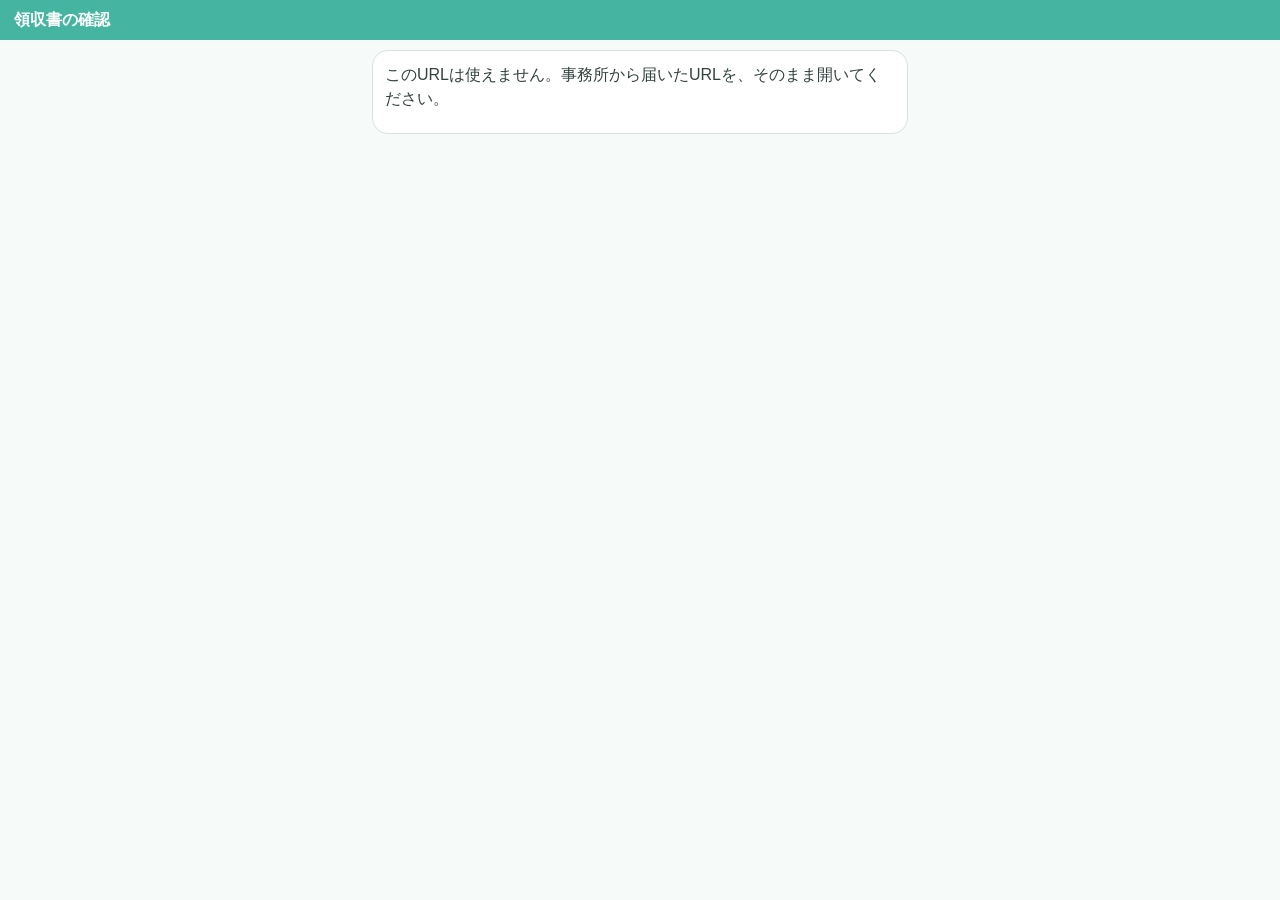
<file: index.html>
<!doctype html>
<html lang="ja">
<head>
<meta charset="utf-8">
<meta name="viewport" content="width=device-width,initial-scale=1,viewport-fit=cover">
<meta name="robots" content="noindex,nofollow">
<meta name="referrer" content="no-referrer">
<title>領収書の確認</title>
<link rel="stylesheet" href="style.css?v=24">
</head>
<body>
<header><span id="title">領収書の確認</span><span id="who"></span><span id="saving" hidden>保存中…</span><button id="guidebtn" type="button" hidden>経費の図解</button></header>
<main id="main"></main>
<div id="busy" hidden><div class="spin"></div><span id="busytext"></span></div>
<script src="config.js?v=17"></script>
<script src="app.js?v=24"></script>
</body>
</html>
</file>
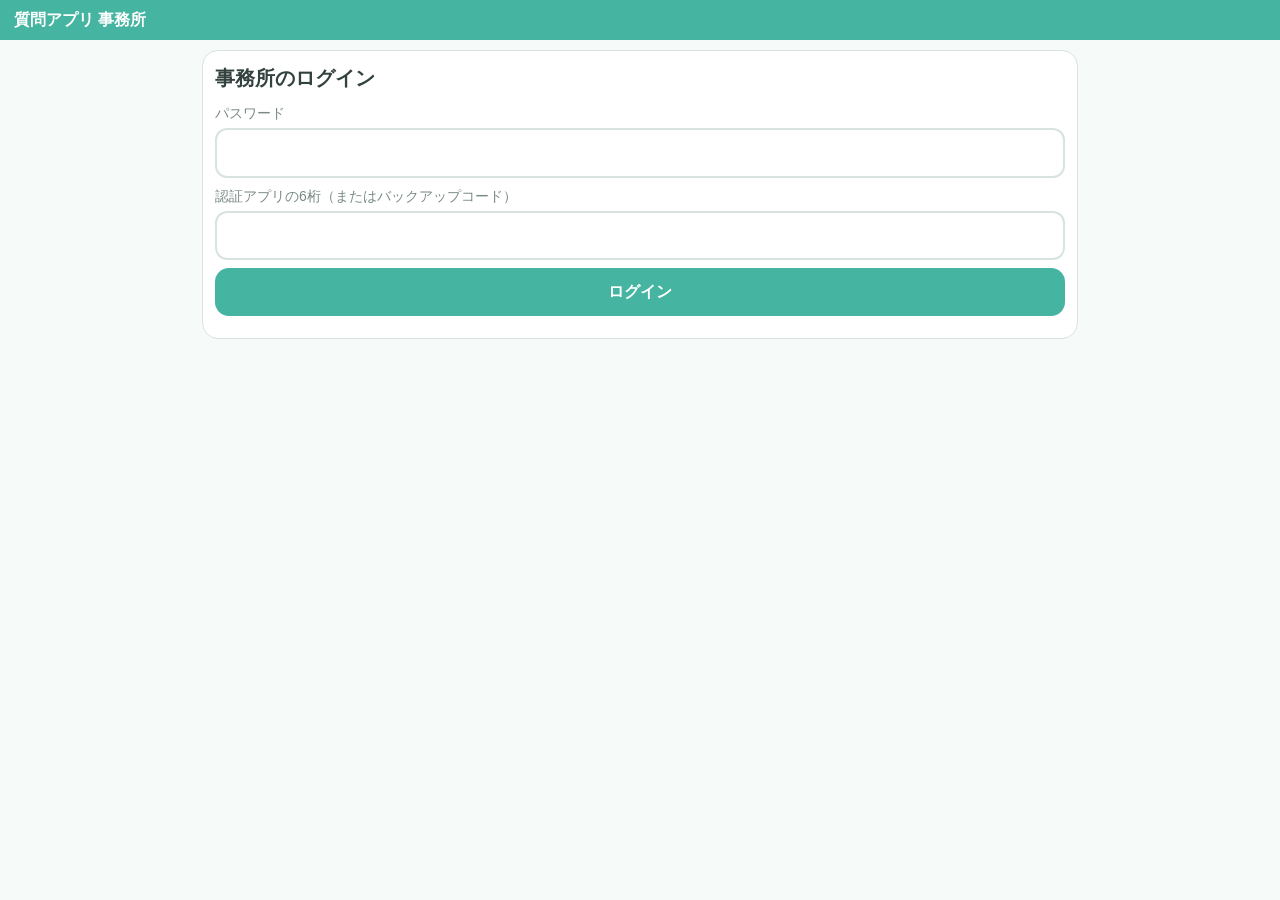
<file: office.html>
<!doctype html>
<html lang="ja">
<head>
<meta charset="utf-8">
<meta name="viewport" content="width=device-width,initial-scale=1">
<meta name="robots" content="noindex,nofollow">
<meta name="referrer" content="no-referrer">
<title>質問アプリ 事務所</title>
<link rel="stylesheet" href="style.css?v=1">
</head>
<body class="office">
<header><span id="title">質問アプリ 事務所</span><span id="who"></span></header>
<main id="main"></main>
<p id="ms" style="font-size:12px;color:#8a97a3;text-align:center;margin:8px 0"></p>
<div id="busy" hidden><div class="spin"></div><span id="busytext"></span></div>
<script src="config.js?v=17"></script>
<script src="office.js?v=24"></script>
</body>
</html>
</file>
<file: style.css>
:root{--mint:#45B5A1;--mint-soft:#E3F4F0;--sky:#5BA8D9;--sky-soft:#E6F2FA;--coral:#E8897B;--coral-soft:#FCEBE8;--text:#33423F;--sub:#7A8A87;--line:#D8E3E0;--bg:#F6FAF9}
*{box-sizing:border-box}
html{-webkit-text-size-adjust:100%;text-size-adjust:100%}
html,body{margin:0;background:var(--bg);color:var(--text);font-family:"Hiragino Sans","Noto Sans JP","Yu Gothic UI",sans-serif;font-size:16px;line-height:1.5}
body{min-height:100dvh}
header{background:var(--mint);color:#fff;padding:8px 14px;display:flex;justify-content:space-between;align-items:center;font-weight:700}
#who{font-weight:400;font-size:14px}
main{max-width:560px;margin:0 auto;padding:10px 12px 40vh}
.office main{max-width:900px;padding-bottom:80px}
.card{background:#fff;border:1px solid var(--line);border-radius:16px;padding:12px;margin:0 0 10px}
h1{font-size:20px;margin:0 0 10px}
h2{font-size:17px;margin:0 0 8px}
p{margin:0 0 10px}
.sub{color:var(--sub);font-size:14px}
.warn{color:#B4523F;background:var(--coral-soft);border-radius:10px;padding:10px 12px;margin:0 0 12px}
.done{color:#2E7D6E;background:var(--mint-soft);border-radius:10px;padding:10px 12px;margin:0 0 12px}
button{font:inherit;border:0;border-radius:14px;padding:12px 14px;background:var(--mint);color:#fff;font-weight:700;width:100%;margin:0 0 10px;cursor:pointer}
button.soft{background:var(--sky-soft);color:var(--text);font-weight:400}
button.pick{background:#fff;color:var(--text);border:2px solid var(--line);font-weight:400;text-align:left}
button.pick.on{border-color:var(--mint);background:var(--mint-soft);font-weight:700}
button.small{width:auto;padding:8px 12px;font-size:14px;margin:0 6px 6px 0}
button:disabled{opacity:.45}
input,select,textarea{font:inherit;font-size:17px;width:100%;padding:10px;border:2px solid var(--line);border-radius:12px;background:#fff;color:var(--text);margin:0 0 8px}
input:focus,select:focus,textarea:focus{outline:0;border-color:var(--sky)}
input.pin{font-size:28px;letter-spacing:.4em;text-align:center}
label{display:block;font-size:14px;color:var(--sub);margin:0 0 4px}
.photo{width:100%;max-height:46vh;object-fit:contain;background:#EEF3F2;border-radius:12px;display:block;margin:0 0 6px}
.photo.zoom{max-height:none}
.row{display:flex;gap:10px}.row>*{flex:1}
.step{color:var(--sub);font-size:14px;margin:0 0 8px}
.item{border-top:1px solid var(--line);padding:10px 0}
.item:first-of-type{border-top:0}
table{border-collapse:collapse;width:100%;font-size:14px}
th,td{border-bottom:1px solid var(--line);padding:8px 6px;text-align:left;vertical-align:top}
#busy{position:fixed;inset:0;background:rgba(255,255,255,.75);display:flex;flex-direction:column;align-items:center;justify-content:center;gap:12px;z-index:9}
#busy[hidden]{display:none}
.spin{width:44px;height:44px;border:5px solid var(--mint-soft);border-top-color:var(--mint);border-radius:50%;animation:s 1s linear infinite}
@keyframes s{to{transform:rotate(360deg)}}
.top{display:flex;gap:10px;margin:0 0 8px}
.top>div{flex:1;min-width:0}
.q{font-weight:700;margin:0}
.thumb{width:92px;height:122px;flex:none;padding:0;margin:0;background:#EEF3F2;color:var(--sub);font-size:12px;font-weight:400;border-radius:10px;overflow:hidden;position:relative}
.thumb img{width:100%;height:100%;object-fit:cover;object-position:top;display:block}
.thumb span{position:absolute;left:0;right:0;bottom:0;background:rgba(51,66,63,.72);color:#fff;font-size:11px;padding:2px 0}
.pct{color:var(--text);font-size:16px}
input[type=range]{padding:0;border:0;height:34px;margin:0;accent-color:var(--mint)}
.scale{display:flex;justify-content:space-between;font-size:12px;color:var(--sub);margin:-4px 0 8px}
.row .back{flex:0 0 30%}
button.link{background:none;color:var(--sub);font-weight:400;font-size:14px;padding:4px;margin:0;text-decoration:underline}
.pop{position:fixed;inset:0;z-index:8;background:rgba(20,28,26,.92);overflow:auto;-webkit-overflow-scrolling:touch;padding:12px}
.pop img{width:100%;display:block;border-radius:8px}
.pop p{color:#fff;text-align:center;font-size:14px;margin:10px 0}
.line{display:flex;align-items:stretch;gap:8px;border:2px solid var(--line);border-radius:12px;padding:6px;margin:0 0 8px;background:#fff}
.line.todo{border-color:var(--coral);background:var(--coral-soft)}
.line .main{flex:1;min-width:0;display:flex;flex-direction:column;text-align:left;background:none;color:var(--text);font-weight:400;padding:4px 6px;margin:0;border-radius:8px}
.line .main:disabled{opacity:1}
.line .main .sub{font-size:13px}
.line .badge{flex:none;min-width:64px;display:flex;align-items:center;justify-content:center;font-weight:700;font-size:17px;color:#2E7D6E;background:var(--mint-soft);border-radius:10px;padding:4px}
.line .quick{flex:none;width:auto;margin:0;padding:6px 10px;font-size:14px;border-radius:10px;background:#fff;color:#2E7D6E;border:2px solid var(--mint)}
.ov{display:flex;align-items:center;justify-content:space-between;gap:8px;border-top:1px solid var(--line);padding:6px 0}
.ov button.link{width:auto;flex:none}
.ovbox{flex:1;background:var(--sky-soft);border-radius:10px;padding:8px}
.note{background:#FFF6D9;border-radius:10px;padding:10px;margin:0 0 10px;font-size:14px}
.note p{margin:2px 0}
.row.two>div{display:flex;gap:10px}.row.two button{flex:1}
input[type=range].unset{opacity:.35}
.chosen{font-weight:700;margin:0 0 4px}
.chosen button.link,.card>button.link{width:auto;display:inline-block}
.small{font-size:14px}
details.more{margin:4px 0 10px}
details.more summary{display:flex;justify-content:space-between;align-items:center;list-style:none;cursor:pointer;border:2px solid var(--line);background:#fff;border-radius:12px;padding:10px 12px;margin:0 0 6px;white-space:nowrap}
details.more summary::-webkit-details-marker{display:none}
details.more .openmark{color:#2E7D6E;font-weight:700;font-size:14px}
details.more .openmark::after{content:'ひらく ▼'}
details.more[open] .openmark::after{content:'とじる ▲'}
.entry{border:2px solid var(--line);border-radius:12px;padding:8px 10px;margin:0 0 8px;background:#fff}
.entry.todo{border-color:var(--coral);background:var(--coral-soft)}
.entry .head{display:flex;justify-content:space-between;gap:8px;align-items:baseline;margin:0 0 6px}
.entry .name{flex:1;min-width:0;display:flex;flex-direction:column}
.entry .name span{overflow-wrap:anywhere}
.entry.rc .name span{font-weight:700}
.entry .head{align-items:flex-start}
.entry.grp .name,.entry.rg .name{font-weight:700}
.entry .state{flex:none;font-weight:700;color:#2E7D6E}
.entry.todo .state{color:#B4523F}
.tri{display:flex;gap:6px}
.tri button{flex:1;margin:0;padding:9px 2px;font-size:15px;font-weight:400;white-space:nowrap;background:#fff;color:var(--text);border:2px solid var(--line);border-radius:10px}
.tri button.on{border-color:var(--mint);background:var(--mint-soft);font-weight:700}
.entry .sub{margin:6px 0 0;font-size:13px;white-space:nowrap;overflow:hidden;text-overflow:ellipsis}
.entry .fold{background:none;color:var(--sub);font-weight:400;font-size:14px;padding:8px 0 2px;margin:0;text-align:left}
.entry .entry{margin:6px 0 0}
.legend{display:flex;flex-direction:column;font-size:13px;color:var(--sub);background:var(--sky-soft);border-radius:10px;padding:6px 10px;margin:0 0 10px}
h2.sec{font-size:15px;margin:14px 0 6px;padding:4px 10px;background:var(--mint);color:#fff;border-radius:8px}
.entry .inner{border-left:5px solid var(--mint);margin:6px 0 0;padding:2px 0 2px 8px}
.entry .inner>.sub{font-weight:700;color:var(--text)}
header{gap:8px}
#who{flex:1;text-align:right;min-width:0;white-space:nowrap;overflow:hidden;text-overflow:ellipsis}
#guidebtn{width:auto;flex:none;margin:0;padding:6px 10px;font-size:13px;font-weight:700;background:#fff;color:#2E7D6E;border-radius:10px}
.guide{position:fixed;inset:0;z-index:7;background:#E9EEED;overflow:auto;touch-action:pan-x pan-y;-webkit-overflow-scrolling:touch;padding:8px 8px 40px}
.guide>.row{position:sticky;top:0;left:0;z-index:1;max-width:calc(100vw - 16px);margin:0 0 6px}
.guide>.row button{margin:0;padding:8px}
.holder{position:relative;overflow:hidden;background:#fff;box-shadow:0 1px 6px rgba(0,0,0,.2)}
.sheet,.sheet *{-webkit-text-size-adjust:none;text-size-adjust:none}
.sheet{width:1000px;box-sizing:border-box;padding:36px 48px 40px;background:#fff;color:#3A3837;transform-origin:0 0;display:flex;flex-direction:column;gap:18px;font-size:17px;line-height:1.45}
.sheet p,.sheet h1,.sheet h2{margin:0;white-space:nowrap}
.sheet ul{margin:0;padding:12px 14px 6px 30px;border-radius:12px;white-space:nowrap}
.sheet li{margin:0 0 6px}
.s-top{display:flex;align-items:center;justify-content:space-between;border-bottom:4px solid #00A88E;padding-bottom:14px}
.s-top img{height:62px;width:auto}
.s-top span{font-size:18px;font-weight:700;color:#00806C}
.sheet h1{font-size:40px;font-weight:900;line-height:1.3}
.s-lead{font-size:20px;color:#6B6968}
.s-row{display:grid;grid-template-columns:136px 1fr 1fr;gap:14px;align-items:stretch}
.s-head div{border-radius:12px;padding:10px 16px;font-size:25px;font-weight:700;color:#fff}
.s-head .s-ok{background:#00806C}.s-head .s-ng{background:#B5482F}
.s-name{display:flex;align-items:center;justify-content:center;border-left:6px solid #00A88E;background:#F3F5F5;border-radius:4px 12px 12px 4px;font-size:18px;font-weight:700;white-space:nowrap}
ul.s-ok{background:#E4F5F1}ul.s-ok li::marker{color:#00A88E}
ul.s-ng{background:#FBEDE8}ul.s-ng li::marker{color:#B5482F}
.s-note{color:#6B6968;font-size:16px}
.s-tip p{font-size:16px}
.s-tip>div{min-width:0}
.s-two{display:grid;grid-template-columns:1fr 1fr;gap:14px}
.s-box{border:3px solid #C9D0CF;border-radius:12px;padding:14px 16px}
.s-box.never{border-color:#B5482F}.s-box.never h2{color:#B5482F}
.s-box h2{font-size:21px;margin:0 0 6px}
.s-box ul{background:none;padding:0 0 0 20px}
.s-tip{display:flex;align-items:center;gap:20px;background:#E6F6FD;border:3px solid #01B4ED;border-radius:12px;padding:12px 18px}
.s-tip h2{font-size:26px;font-weight:900;color:#0079A8}
.s-warn{background:#B5482F;color:#fff;border-radius:14px;padding:18px 22px}
.s-warn p:first-child{font-size:22px;font-weight:700}
.s-warn p+p{font-size:19px;margin-top:6px}

/* ちえに聞く（第15版） */
a.chie{display:block;margin:10px 0 2px;padding:10px 12px;border:1px solid #00A88E;border-radius:10px;color:#00806C;text-align:center;text-decoration:none;font-size:15px;background:#fff}
#guidebtn[hidden]{display:none}

/* 第18版：裏で保存している印 */
#saving{font-size:12px;color:#00806C;margin-left:auto;margin-right:8px;white-space:nowrap}
#saving[hidden]{display:none}

/* 第20版 */
label.check{display:flex;align-items:flex-start;gap:8px;font-size:14px;margin:12px 0}
label.check input{width:22px;height:22px;flex:none;margin:0}

/* 第23版：原本を捨てないための案内 */
.keep{margin:14px 0 0;padding:12px 14px;border:1px solid #E6C56B;background:#FFF8E1;border-radius:12px;font-size:15px;line-height:1.7}
.keep p{margin:0}
.keep .keeph{font-weight:700;margin-bottom:2px}
</file>
